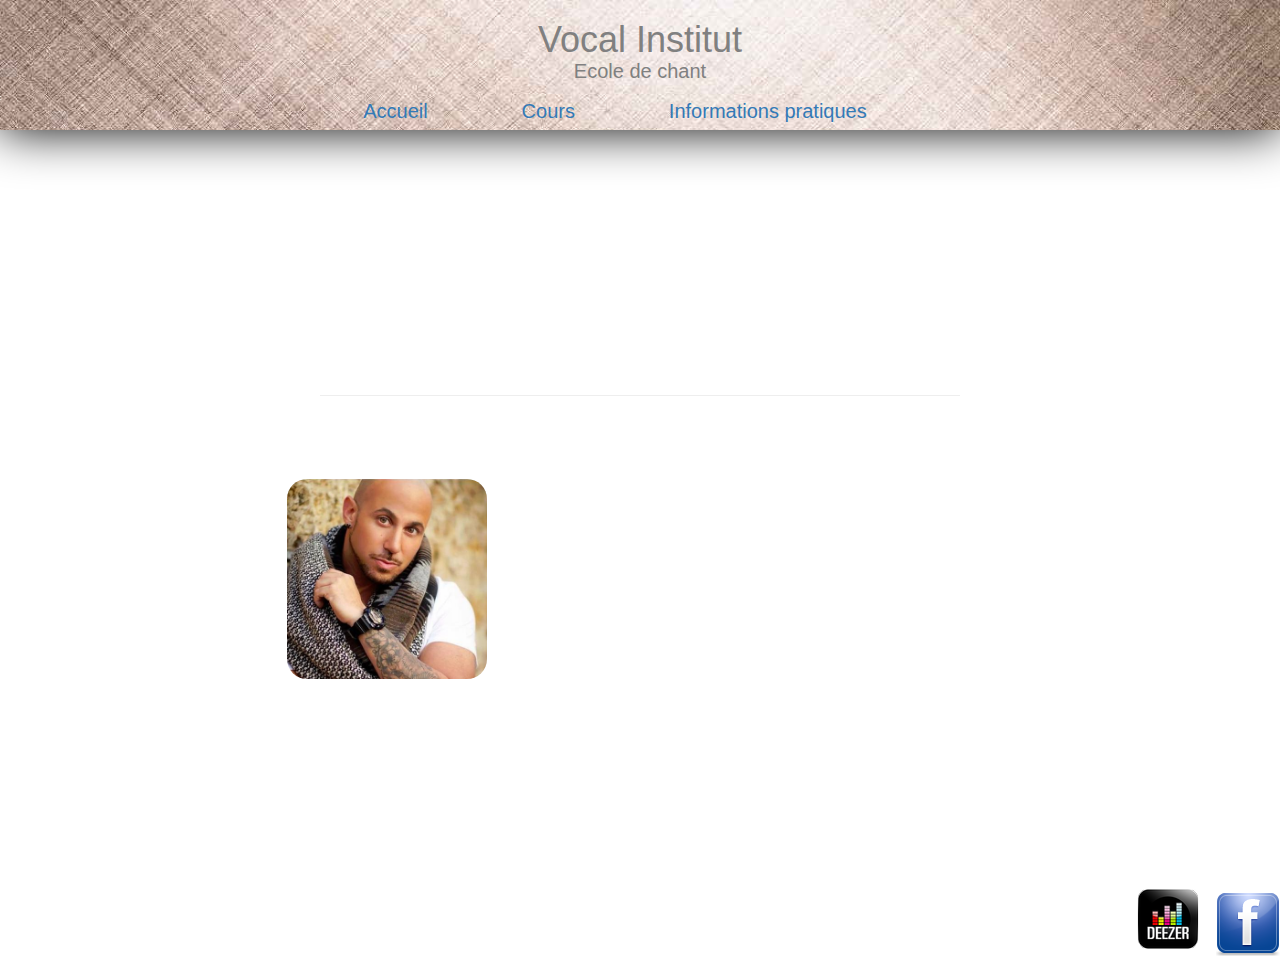
<file: index.html>
<html>
	<head>
		<meta http-equiv="Content-Type" content="text/html; charset=UTF-8" />
		<!--[if lt IE 9]>
		<script src="http://html5shiv.googlecode.com/svn/trunk/html5.js"></script>
		<![endif]-->	
		<link href="style.css" rel="stylesheet" type="text/css"> 
		<link href="bootstrap-3.3.4-dist/css/bootstrap.css" rel="stylesheet" type="text/css"> 	
		<link href="bootstrap-3.3.4-dist/css/bootstrap-theme.css" rel="stylesheet" type="text/css"> 
		<link href='http://fonts.googleapis.com/css?family=Noto+Serif' rel='stylesheet' type='text/css'>
		<title> Vocal institut, école de chant </title>
	</head>

	<body>
		<div id="header"> 
		</div>
		<header>
			<h1> Vocal Institut </h1>
			<h2>Ecole de chant </h2>
			<nav>
				<ul>
					<li><a href="index.html">Accueil</a></li>
					<li><a href="cours.html">Cours</a></li>		
					<li><a href="informations_pratiques.html">Informations pratiques</a></li>
				</ul>
			</nav>
		</header>

		<section>
			<div class="row">
				<div class="col-md-12">
					<article id="description">				
						<p>
							Vous êtes passionnés de chant ? </br>
							Vous avez toujours eu envie de chanter sans oser franchir le pas ? </br>
							Vous êtes amateurs ou professionnels et vous souhaitez développer votre potentiel artistique ? </br>
							Prenez des cours de chant, Vocal Institut est fait pour vous ! </br>
						</p>
						<hr>
					</article>
				</div>
				<div class="col-md-7">
					<h2> Jamice, professeur passionné </h2>
					<img id="Jamice" src="jamice.jpg" alt="Jamice" /> 
					<article id="professeur">
						<p>"Je suis professeur de chant depuis 2002. J'ai enseigné essentiellement en cours individuel mais aussi animé des ateliers et session de churs. </br>
						Allant des cours de découverte/éveil du chant pour les enfants, débutants, amateurs mais aussi professionnels pour des préparations d'auditions ou 
						accompagnements en studio d'enregistrements ou préparation à la scène. J'ai une carrière en tant que chanteur depuis 2000 et 5 albums commercialisés."</p>
					</article>
				</div>
				<div class="col-md-3">
					<article id="video"> 
						<iframe width="420" height="315" src="https://www.youtube.com/embed/ENRLfGDR38Y" frameborder="0" allowfullscreen></iframe>
					</article>
				</div>
			</div>
		</section>

		<footer>
			<li id="reseaux_sociaux1"><a href="https://www.facebook.com/vocal.institut?fref=ts" > <img src="Facebook.png"/> </a> </li>
			<li id="reseaux_sociaux2"> <a href="http://www.deezer.com/artist/144910"> <img src="deezer.png"/> </a> </li>
		</footer>	

	</body>
</html>
</file>
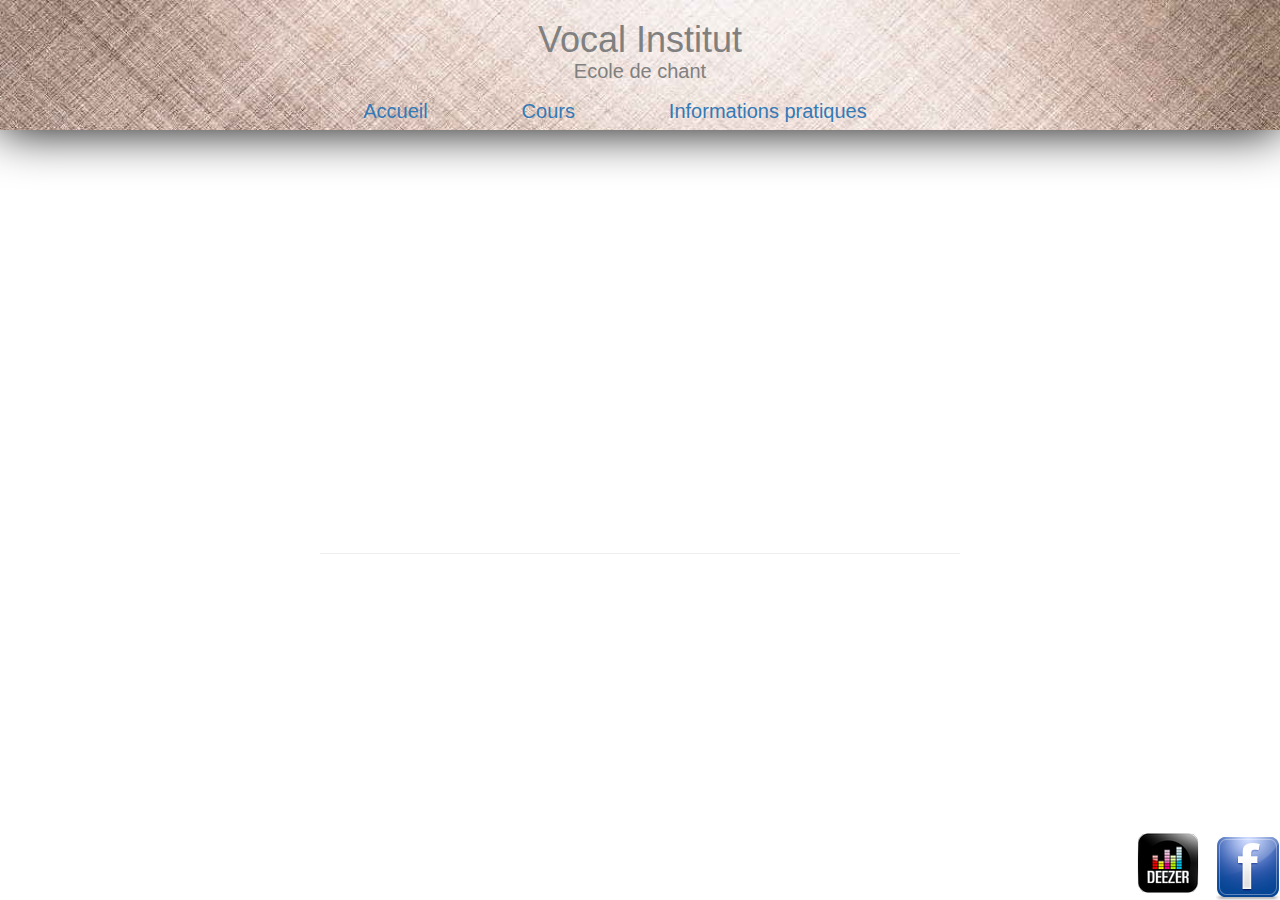
<file: cours.html>
﻿<html>
	<head>
		<meta http-equiv="Content-Type" content="text/html; charset=UTF-8" />
		<!--[if lt IE 9]>
			<script src="http://html5shiv.googlecode.com/svn/trunk/html5.js"></script>
		<![endif]-->
		<link href="style.css" rel="stylesheet" type="text/css"> 
		<link href="bootstrap-3.3.4-dist/css/bootstrap.css" rel="stylesheet" type="text/css"> 	
		<link href="bootstrap-3.3.4-dist/css/bootstrap-theme.css" rel="stylesheet" type="text/css"> 
		<link href='http://fonts.googleapis.com/css?family=Noto+Serif' rel='stylesheet' type='text/css'>
		<title> Vocal institut, école de chant </title>
	</head>

	<body>
		<div id="header"> 
		</div>

		<header>
			<h1> Vocal Institut </h1>
			<h2>Ecole de chant </h2>
			<nav>
				<ul>
					<li><a href="index.html">Accueil</a></li>
					<li><a href="cours.html">Cours</a></li>		
					<li><a href="informations_pratiques.html">Informations pratiques</a></li>
				</ul>
			</nav>
		</header>
		
		<div class="row">
			<section>
  			<div class="col-md-6">
					<h2 id="structure">Structure des cours </h2>
					<div class="col-md-4">
						<h3 >TECHNIQUES</h3> 
						<ul>				
							<li>Les nuances</li>
							<li>Placement de la voix</li>
							<li>Projection</li>
							<li>Rythme</li>
							<li>Raisonateur</li>
						</ul>
					</div>
					<div class="col-md-4">
						<h3>GENERAL</h3>
						<ul>
							<li>Justesse</li>
							<li>Gestion du diaphragme</li>
							<li>Les appuis</li>
							<li>Tenue de note</li>
							<li>Approche du vibrato</li>
							<li>...</li>
						</ul>
					</div>
					<div class="col-md-4">
						<h3>MISE EN APPLICATION / STYLE </h3>
						<ul>
							<li>Titres selon les lacunes de l'élève.</li>
							<li>Gospel, soul, jazz, r&b, variété, pop...</li>
						</ul>
					</div>
				</div>
 		 		<div class="col-md-6">
					<h2 class="titre">Tarifs :</h2> <br/>
					<p>
					Prix de l'heure de cours : 20.00 € <br/>
					Formule de 10 = le 11 ème offert <br/>
					Tarifs variable pour : Coaching, enregistrement et instrumentaux (R&B, soul, jazz, ....)<br/>
					Prix pour 10 heures de cours payées d'avance : 180.00 € <br/>
					</p>
				</div>
				<div class="col-md-12">
					<hr>
					<p id="horaires"> Cours tous les jours entre 11h et 20h </p>
				</div>
			<section>

			<footer>
 				<li id="reseaux_sociaux1"><a href="https://www.facebook.com/vocal.institut?fref=ts" > <img src="Facebook.png"/> </a> </li>
				<li id="reseaux_sociaux2"> <a href="http://www.deezer.com/artist/144910"> <img src="deezer.png"/> </a> </li>
			</footer>
		</div>

	</body>
</html>
</file>
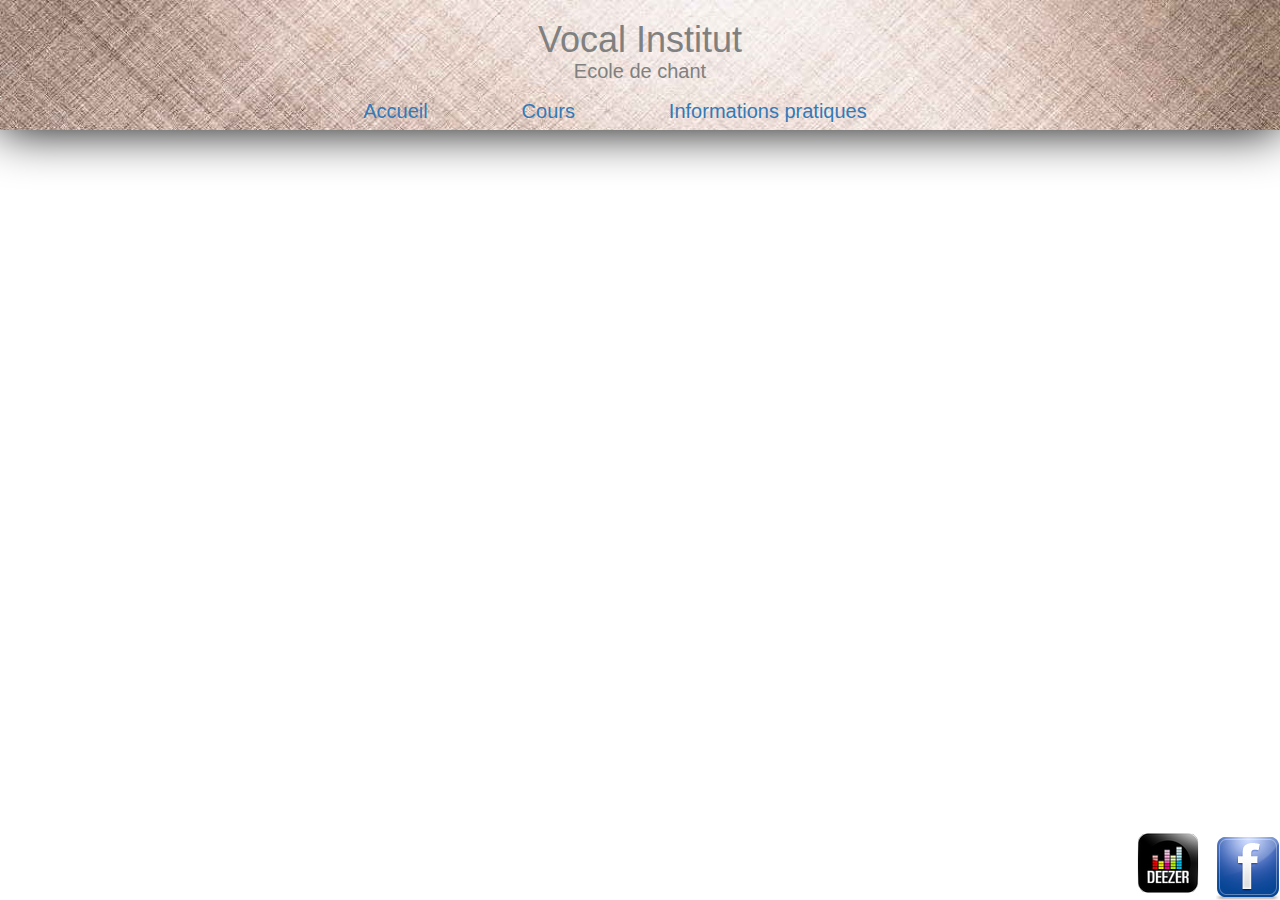
<file: informations_pratiques.html>
﻿<html>
	<head>
		<meta http-equiv="Content-Type" content="text/html; charset=UTF-8" />
		<!--[if lt IE 9]>
			<script src="http://html5shiv.googlecode.com/svn/trunk/html5.js"></script>
		<![endif]-->
		<link href="style.css" rel="stylesheet" type="text/css"> 
		<link href="bootstrap-3.3.4-dist/css/bootstrap.css" rel="stylesheet" type="text/css"> 	
		<link href="bootstrap-3.3.4-dist/css/bootstrap-theme.css" rel="stylesheet" type="text/css"> 
		<link href='http://fonts.googleapis.com/css?family=Noto+Serif' rel='stylesheet' type='text/css'>
		<title> Vocal institut, école de chant </title>
	</head>

	<body>
		<div id="header"> 
		</div>

		<header>
			<h1> Vocal Institut </h1>
			<h2>Ecole de chant </h2>
			<nav>
				<ul>
					<li><a href="index.html">Accueil</a></li>
					<li><a href="cours.html"> Cours</a></li>		
					<li><a href="informations_pratiques.html">Informations pratiques</a></li>
				</ul>
			</nav>
		</header>

		<div class="row">
			<section>
  			<div class="col-md-6">
					<h2 class="titre">Comment s'y rendre ? </h2>
					<iframe src="https://www.google.com/maps/embed?pb=!1m18!1m12!1m3!1d2622.9989801674787!2d2.2353175000000096!3d48.89635659999999!2m3!1f0!2f0!3f0!3m2!1i1024!2i768!4f13.1!3m3!1m2!1s0x47e664ffd5840461%3A0xd2050b19fbb5d24d!2s8+Avenue+L%C3%A9onard+de+Vinci%2C+92400+Courbevoie!5e0!3m2!1sfr!2sfr!4v1432482106021" width="600" height="450" frameborder="0" style="border:0"></iframe>
					<p>Accès par le RER A station La Défense ou ligne 1 station Grande Arche de la Défense</p>
				</div>
 		 		<div class="col-md-6">
					<h2 class="titre">Contact :</h2><br/>
					Mail : jamice@vocal-intitut.fr <br/>
					Téléphone : 0665987526</p>
				</div>
			</section>

			<footer>
 				<li id="reseaux_sociaux1"><a href="https://www.facebook.com/vocal.institut?fref=ts" > <img src="Facebook.png"/> </a> </li>
				<li id="reseaux_sociaux2"> <a href="http://www.deezer.com/artist/144910"> <img src="deezer.png"/> </a> </li>
			</footer>
		</div>	

	</body>
</html>
</file>
<file: style.css>
body { 
border-color:greytext-align: center;;
background-image: url("http://www.google.fr/url?source=imglanding&ct=img&q=http://img0.mxstatic.com/wallpapers/c4511e0f37d37c279f8bba7f518ed629_large.jpeg&sa=X&ei=jzNfVYnXNMfxUtu5geAN&ved=0CAkQ8wc&usg=AFQjCNG7jhTuteZKvmwCErQ7dKjBAQ2Iew");
background-position: center;
font-family: 'Noto Serif', serif;
text-align: center;
margin:0px;
position: relative;
}

section {
color:white;
font-size: 20px;
}



/* header */
#header{
height:130px;
background-image: url(fond_header2.jpg) ;
background-size : cover;
box-shadow: 0 0 50px black;
}

header {
color : grey;
margin-top : -130;
margin-bottom: 50px;
}

header h2 {
font-size : 20px;
margin-top: -10px;
margin-bottom: -5px;

}
h1{
font-size: 500px;
margin-bottom : 150px;
margin-top : -120px;

}

nav {
width : 800px;
margin: auto;
}

nav li{
display: inline-block;
list-style-type:none;
margin-right : 90px;
margin-top: 20px;
font-size : 20px;

}

nav a:hover {
color: black;
}




/*  intro    */

#description {

font-size: 20px;
line-height: 50px;

}


/*ligne*/

hr {

margin: auto;
width : 50%;
}


/* Jamice */

#Jamice{
width : 200px;
border-radius: 20px;
}



h2 {
color: white ;
font-size:150px;
margin: auto;
}

.col-md-7 {
font-size: 20px;
text-align: center;
margin-left : 20px;

}

#professeur {
width : 70%;
margin-left : 130px;
margin-top: 10px;
}

/*video*/

#video {
margin-top : 20px;

}


/*Bas de page */

#reseaux_sociaux1{

float: right;
position: absolute;
bottom: 0;
right:0;
list-style-type:none;

}
#reseaux_sociaux2{

float: right;
position: absolute;
bottom: 5px;
right:80px;
list-style-type:none;

}




/* COURS */

#structure{

margin-left: -5px;
}


li {

list-style-type:none;
}







/*INFORMATIONS PRATIQUES*/


/* carte*/
#titre {
font-size:30px;
}


/* contact */

#contact {
margin-top: 150px;
}


/*Bas de page */

footer img {

float: right;


}
</file>
